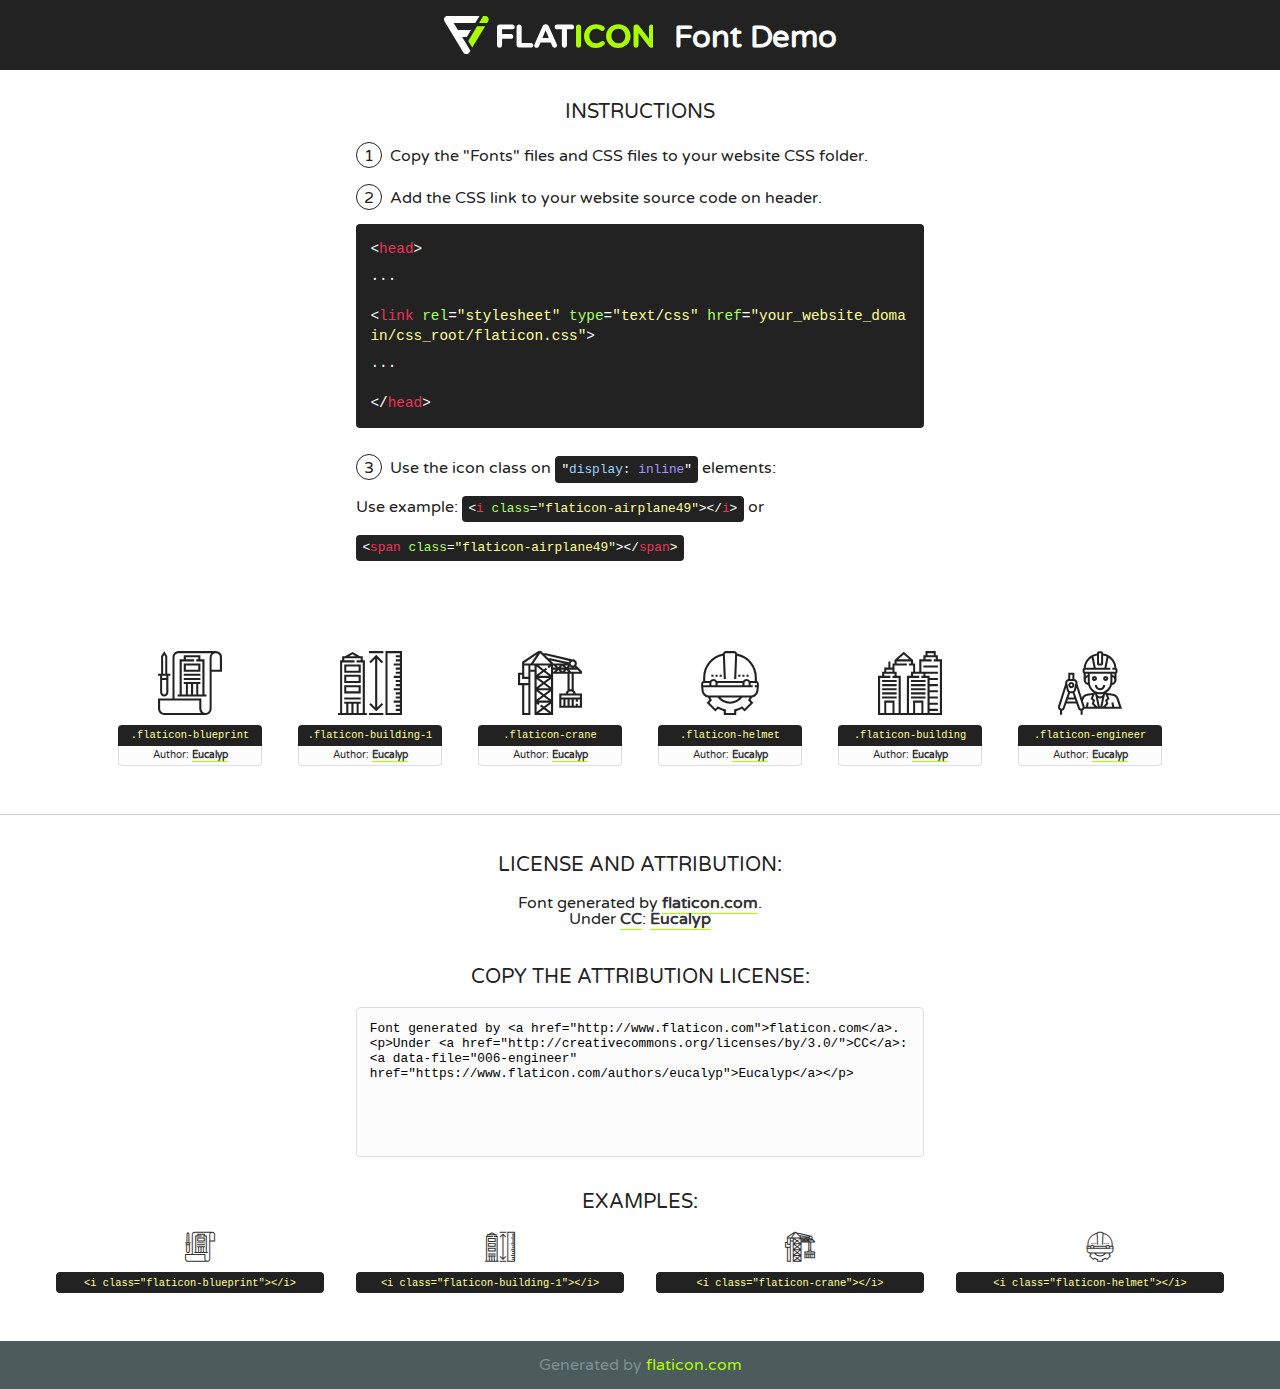
<file: assets/fonts/flaticon/font/flaticon.html>
<!DOCTYPE html>
<!--
  Flaticon icon font: Flaticon
  Creation date: 03/01/2018 11:00
-->
<html>
<!DOCTYPE html>
<html>

<head>
    <title>Flaticon WebFont</title>
    <link href="http://fonts.googleapis.com/css?family=Varela+Round" rel="stylesheet" type="text/css" />
    <link rel="stylesheet" type="text/css" href="flaticon.css">
    <meta charset="UTF-8">
    <style>
    html, body, div, span, applet, object, iframe,
    h1, h2, h3, h4, h5, h6, p, blockquote, pre,
    a, abbr, acronym, address, big, cite, code,
    del, dfn, em, img, ins, kbd, q, s, samp,
    small, strike, strong, sub, sup, tt, var,
    b, u, i, center,
    dl, dt, dd, ol, ul, li,
    fieldset, form, label, legend,
    table, caption, tbody, tfoot, thead, tr, th, td,
    article, aside, canvas, details, embed, 
    figure, figcaption, footer, header, hgroup, 
    menu, nav, output, ruby, section, summary,
    time, mark, audio, video {
        margin: 0;
        padding: 0;
        border: 0;
        font-size: 100%;
        font: inherit;
        vertical-align: baseline;
    }
    /* HTML5 display-role reset for older browsers */
    article, aside, details, figcaption, figure, 
    footer, header, hgroup, menu, nav, section {
        display: block;
    }
    body {
        line-height: 1;
    }
    ol, ul {
        list-style: none;
    }
    blockquote, q {
        quotes: none;
    }
    blockquote:before, blockquote:after,
    q:before, q:after {
        content: '';
        content: none;
    }
    table {
        border-collapse: collapse;
        border-spacing: 0;
    }
    body {
        font-family: 'Varela Round', Helvetica, Arial, sans-serif;
        font-size: 16px;
        color: #222;
    }
    a {
        color: #333;
        border-bottom: 1px solid #a9fd00;
        font-weight: bold;
        text-decoration: none;
    }
    * {
        -moz-box-sizing: border-box;
        -webkit-box-sizing: border-box;
        box-sizing: border-box;
        margin: 0;
        padding: 0;
    }
    [class^="flaticon-"]:before, [class*=" flaticon-"]:before, [class^="flaticon-"]:after, [class*=" flaticon-"]:after {
        font-family: Flaticon;
        font-size: 30px;
        font-style: normal;
        margin-left: 20px;
        color: #333;
    }
    .wrapper {
        max-width: 600px;
        margin: auto;
        padding: 0 1em;
    }
    .title {
        font-size: 1.25em;
        text-align: center;
        margin-bottom: 1em;
        text-transform: uppercase;
    }
    header {
        text-align: center;
        background-color: #222;
        color: #fff;
        padding: 1em;
    }
    header .logo {
        width: 210px;
        height: 38px;
        display: inline-block;
        vertical-align: middle;
        margin-right: 1em;
        border: none;
    }
    header strong {
        font-size: 1.95em;
        font-weight: bold;
        vertical-align: middle;
        margin-top: 5px;
        display: inline-block;
    }
    .demo {
        margin: 2em auto;
        line-height: 1.25em;
    }
    .demo ul li {
        margin-bottom: 1em;
    }
    .demo ul li .num {
        color: #222;
        border-radius: 20px;
        display: inline-block;
        width: 26px;
        padding: 3px;
        height: 26px;
        text-align: center;
        margin-right: 0.5em;
        border: 1px solid #222;
    }
    .demo ul li code {
        background-color: #222;
        border-radius: 4px;
        padding: 0.25em 0.5em;
        display: inline-block;
        color: #fff;
        font-family: Consolas,Monaco,Lucida Console,Liberation Mono,DejaVu Sans Mono,Bitstream Vera Sans Mono,Courier New, monospace;
        font-weight: lighter;
        margin-top: 1em;
        font-size: 0.8em;
        word-break: break-all;
    }
    .demo ul li code.big {
        padding: 1em;
        font-size: 0.9em;
    }
    .demo ul li code .red {
        color: #EF3159;
    }
    .demo ul li code .green {
        color: #ACFF65;
    }
    .demo ul li code .yellow {
        color: #FFFF99;
    }
    .demo ul li code .blue {
        color: #99D3FF;
    }
    .demo ul li code .purple {
        color: #A295FF;
    }
    .demo ul li code .dots {
        margin-top: 0.5em;
        display: block;
    }
    #glyphs {
        border-bottom: 1px solid #ccc;
        padding: 2em 0;
        text-align: center;
    }
    .glyph {
        display: inline-block;
        width: 9em;
        margin: 1em;
        text-align: center;
        vertical-align: top;
        background: #FFF;
    }
    .glyph .glyph-icon {
        padding: 10px;
        display: block;
        font-family:"Flaticon";
        font-size: 64px;
        line-height: 1;
    }
    .glyph .glyph-icon:before {
        font-size: 64px;
        color: #222;
        margin-left: 0;
    }
    .class-name {
        font-size: 0.65em;
        background-color: #222;
        color: #fff;
        border-radius: 4px 4px 0 0;
        padding: 0.5em;
        color: #FFFF99;
        font-family: Consolas,Monaco,Lucida Console,Liberation Mono,DejaVu Sans Mono,Bitstream Vera Sans Mono,Courier New, monospace;
    }
    .author-name {
        font-size: 0.6em;
        background-color: #fcfcfd;
        border: 1px solid #DEDEE4;
        border-top: 0;
        border-radius: 0 0 4px 4px;
        padding: 0.5em;
    }
    .class-name:last-child {
        font-size: 10px;
        color:#888;
    }
    .class-name:last-child a {
        font-size: 10px;
        color:#555;
    }
    .class-name:last-child a:hover {
        color:#a9fd00;
    }
    .glyph > input {
        display: block;
        width: 100px;
        margin: 5px auto;
        text-align: center;
        font-size: 12px;
        cursor: text;
    }
    .glyph > input.icon-input {
        font-family:"Flaticon";
        font-size: 16px;
        margin-bottom: 10px;
    }
    .attribution .title {
        margin-top: 2em;
    }
    .attribution textarea {
        background-color: #fcfcfd;
        padding: 1em;
        border: none;
        box-shadow: none;
        border: 1px solid #DEDEE4;
        border-radius: 4px;
        resize: none;
        width: 100%;
        height: 150px;
        font-size: 0.8em;
        font-family: Consolas,Monaco,Lucida Console,Liberation Mono,DejaVu Sans Mono,Bitstream Vera Sans Mono,Courier New, monospace;
        -webkit-appearance: none;
    }
    .iconsuse {
        margin: 2em auto;
        text-align: center;
        max-width: 1200px;
    }
    .iconsuse:after {
        content: '';
        display: table;
        clear: both;
    }
    .iconsuse .image {
        float: left;
        width: 25%;
        padding: 0 1em;
    }
    .iconsuse .image p {
        margin-bottom: 1em;
    }
    .iconsuse .image span {
        display: block;
        font-size: 0.65em;
        background-color: #222;
        color: #fff;
        border-radius: 4px;
        padding: 0.5em;
        color: #FFFF99;
        margin-top: 1em;
        font-family: Consolas,Monaco,Lucida Console,Liberation Mono,DejaVu Sans Mono,Bitstream Vera Sans Mono,Courier New, monospace;
    }
    #footer {
        text-align: center;
        background-color: #4C5B5C;
        color: #7c9192;
        padding: 1em;
    }
    #footer a {
        border: none;
        color: #a9fd00;
        font-weight: normal;
    }
    @media (max-width: 960px) {
        .iconsuse .image {
            width: 50%;
        }
    }
    @media (max-width: 560px) {
        .iconsuse .image {
            width: 100%;
        }
    }
    </style>
</head>

<body class="characters-off">

    <header>
        <a href="http://www.flaticon.com" target="_blank" class="logo">
            <svg version="1.1" xmlns="http://www.w3.org/2000/svg" xmlns:xlink="http://www.w3.org/1999/xlink" xmlns:a="http://ns.adobe.com/AdobeSVGViewerExtensions/3.0/" viewBox="0 0 560.875 102.036" enable-background="new 0 0 560.875 102.036" xml:space="preserve">
                <defs>
                </defs>
                <g>
                    <g class="letters">
                        <path fill="#ffffff" d="M141.596,29.675c0-3.777,2.985-6.767,6.764-6.767h34.438c3.426,0,6.15,2.728,6.15,6.15
                        c0,3.43-2.724,6.149-6.15,6.149h-27.674v13.091h23.719c3.429,0,6.151,2.724,6.151,6.15c0,3.43-2.723,6.149-6.151,6.149h-23.719
                        v17.574c0,3.773-2.986,6.761-6.764,6.761c-3.779,0-6.764-2.989-6.764-6.761V29.675z"></path>
                        <path fill="#ffffff" d="M193.844,29.149c0-3.781,2.985-6.767,6.764-6.767c3.776,0,6.763,2.985,6.763,6.767v42.957h25.039
                        c3.426,0,6.149,2.726,6.149,6.153c0,3.425-2.723,6.15-6.149,6.15h-31.802c-3.779,0-6.764-2.986-6.764-6.768V29.149z"></path>
                        <path fill="#ffffff" d="M241.891,75.71l21.438-48.407c1.492-3.341,4.215-5.357,7.906-5.357h0.792
                        c3.686,0,6.323,2.017,7.815,5.357l21.439,48.407c0.436,0.967,0.701,1.845,0.701,2.723c0,3.602-2.809,6.501-6.414,6.501
                        c-3.161,0-5.269-1.845-6.499-4.655l-4.132-9.661h-27.059l-4.301,10.102c-1.144,2.631-3.426,4.214-6.237,4.214
                        c-3.517,0-6.24-2.81-6.24-6.325C241.1,77.64,241.451,76.677,241.891,75.71z M279.932,58.666l-8.521-20.297l-8.526,20.297H279.932
                        z"></path>
                        <path fill="#ffffff" d="M314.864,35.387H301.86c-3.429,0-6.239-2.813-6.239-6.238c0-3.429,2.811-6.24,6.239-6.24h39.533
                        c3.426,0,6.237,2.811,6.237,6.24c0,3.425-2.811,6.238-6.237,6.238h-13.001v42.785c0,3.773-2.99,6.761-6.764,6.761
                        c-3.779,0-6.764-2.989-6.764-6.761V35.387z"></path>
                        <path fill="#A9FD00" d="M352.615,29.149c0-3.781,2.985-6.767,6.767-6.767c3.774,0,6.761,2.985,6.761,6.767v49.024
                        c0,3.773-2.987,6.761-6.761,6.761c-3.781,0-6.767-2.989-6.767-6.761V29.149z"></path>
                        <path fill="#A9FD00" d="M374.132,53.836v-0.179c0-17.481,13.178-31.801,32.065-31.801c9.22,0,15.459,2.458,20.557,6.238
                        c1.402,1.054,2.637,2.985,2.637,5.357c0,3.692-2.985,6.59-6.681,6.59c-1.845,0-3.071-0.702-4.044-1.319
                        c-3.776-2.813-7.729-4.393-12.562-4.393c-10.364,0-17.831,8.611-17.831,19.154v0.173c0,10.542,7.291,19.329,17.831,19.329
                        c5.715,0,9.492-1.756,13.359-4.834c1.049-0.874,2.458-1.491,4.039-1.491c3.429,0,6.325,2.813,6.325,6.236
                        c0,2.106-1.056,3.78-2.282,4.834c-5.539,4.834-12.036,7.733-21.878,7.733C387.572,85.464,374.132,71.493,374.132,53.836z"></path>
                        <path fill="#A9FD00" d="M433.009,53.836v-0.179c0-17.481,13.79-31.801,32.766-31.801c18.981,0,32.592,14.143,32.592,31.628v0.173
                        c0,17.483-13.785,31.807-32.769,31.807C446.625,85.464,433.009,71.32,433.009,53.836z M484.224,53.836v-0.179
                        c0-10.539-7.725-19.326-18.626-19.326c-10.893,0-18.449,8.611-18.449,19.154v0.173c0,10.542,7.73,19.329,18.626,19.329
                        C476.676,72.986,484.224,64.378,484.224,53.836z"></path>
                        <path fill="#A9FD00" d="M506.233,29.321c0-3.774,2.99-6.763,6.767-6.763h1.401c3.252,0,5.183,1.583,7.029,3.953l26.093,34.265
                        V29.059c0-3.692,2.99-6.677,6.681-6.677c3.683,0,6.671,2.985,6.671,6.677v48.934c0,3.78-2.987,6.765-6.764,6.765h-0.436
                        c-3.257,0-5.188-1.581-7.034-3.953l-27.056-35.492v32.944c0,3.687-2.985,6.676-6.678,6.676c-3.683,0-6.673-2.989-6.673-6.676
                        V29.321z"></path>
                    </g>
                    <g class="insignia">
                        <path fill="#ffffff" d="M48.372,56.137h12.517l11.156-18.537H37.186L25.688,18.539h57.825L94.668,0H9.271
                        C5.925,0,2.842,1.801,1.198,4.716c-1.644,2.907-1.593,6.482,0.134,9.343l50.38,83.501c1.678,2.781,4.689,4.476,7.938,4.476
                        c3.246,0,6.257-1.695,7.935-4.476l2.898-4.804L48.372,56.137z"></path>
                        <g class="i">
                            <path fill="#A9FD00" d="M93.575,18.539h0.031v0.004l21.652,0.004l2.705-4.488c1.727-2.861,1.778-6.436,0.133-9.343
                            C116.454,1.801,113.371,0,110.026,0h-5.294L93.575,18.539z"></path>
                            <polygon fill="#A9FD00" points="88.291,27.356 64.725,66.486 75.519,84.404 109.942,27.356"></polygon>
                        </g>
                    </g>
                </g>
            </svg>
        </a>
        <strong>Font Demo</strong>
    </header>


    <section class="demo wrapper">

        <p class="title">Instructions</p>

        <ul>
            <li>
                <span class="num">1</span>Copy the "Fonts" files and CSS files to your website CSS folder.
            </li>
            <li>
                <span class="num">2</span>Add the CSS link to your website source code on header.
                <code class="big">
                    &lt;<span class="red">head</span>&gt;
                    <br/><span class="dots">...</span>
                    <br/>&lt;<span class="red">link</span> <span class="green">rel</span>=<span class="yellow">"stylesheet"</span> <span class="green">type</span>=<span class="yellow">"text/css"</span> <span class="green">href</span>=<span class="yellow">"your_website_domain/css_root/flaticon.css"</span>&gt;
                    <br/><span class="dots">...</span>
                    <br/>&lt;/<span class="red">head</span>&gt;
                </code>
            </li>

            <li>
                <p>
                    <span class="num">3</span>Use the icon class on <code>"<span class="blue">display</span>:<span class="purple"> inline</span>"</code> elements:
                    <br />
                    Use example: <code>&lt;<span class="red">i</span> <span class="green">class</span>=<span class="yellow">&quot;flaticon-airplane49&quot;</span>&gt;&lt;/<span class="red">i</span>&gt;</code> or <code>&lt;<span class="red">span</span> <span class="green">class</span>=<span class="yellow">&quot;flaticon-airplane49&quot;</span>&gt;&lt;/<span class="red">span</span>&gt;</code>
            </li>
        </ul>

    </section>




   <section id="glyphs">          
    
      
        <div class="glyph"><div class="glyph-icon flaticon-blueprint"></div>
            <div class="class-name">.flaticon-blueprint</div>
            <div class="author-name">Author: <a data-file="001-blueprint" href="https://www.flaticon.com/authors/eucalyp">Eucalyp</a> </div> 
        </div>        
        
        <div class="glyph"><div class="glyph-icon flaticon-building-1"></div>
            <div class="class-name">.flaticon-building-1</div>
            <div class="author-name">Author: <a data-file="002-building-1" href="https://www.flaticon.com/authors/eucalyp">Eucalyp</a> </div> 
        </div>        
        
        <div class="glyph"><div class="glyph-icon flaticon-crane"></div>
            <div class="class-name">.flaticon-crane</div>
            <div class="author-name">Author: <a data-file="003-crane" href="https://www.flaticon.com/authors/eucalyp">Eucalyp</a> </div> 
        </div>        
        
        <div class="glyph"><div class="glyph-icon flaticon-helmet"></div>
            <div class="class-name">.flaticon-helmet</div>
            <div class="author-name">Author: <a data-file="004-helmet" href="https://www.flaticon.com/authors/eucalyp">Eucalyp</a> </div> 
        </div>        
        
        <div class="glyph"><div class="glyph-icon flaticon-building"></div>
            <div class="class-name">.flaticon-building</div>
            <div class="author-name">Author: <a data-file="005-building" href="https://www.flaticon.com/authors/eucalyp">Eucalyp</a> </div> 
        </div>        
        
        <div class="glyph"><div class="glyph-icon flaticon-engineer"></div>
            <div class="class-name">.flaticon-engineer</div>
            <div class="author-name">Author: <a data-file="006-engineer" href="https://www.flaticon.com/authors/eucalyp">Eucalyp</a> </div> 
        </div>        
        

    </section>



    <section class="attribution wrapper"   style="text-align:center;">

      <div class="title">License and attribution:</div><div class="attrDiv">Font generated by <a href="http://www.flaticon.com">flaticon.com</a>. <div><p>Under <a href="http://creativecommons.org/licenses/by/3.0/">CC</a>: <a data-file="006-engineer" href="https://www.flaticon.com/authors/eucalyp">Eucalyp</a></p>  </div>
      </div>
      <div class="title">Copy the Attribution License:</div>

    <textarea onclick="this.focus();this.select();">Font generated by &lt;a href=&quot;http://www.flaticon.com&quot;&gt;flaticon.com&lt;/a&gt;. <p>Under <a href="http://creativecommons.org/licenses/by/3.0/">CC</a>: <a data-file="006-engineer" href="https://www.flaticon.com/authors/eucalyp">Eucalyp</a></p>  
     </textarea>

    </section>

    <section class="iconsuse">

          <div class="title">Examples:</div>            
             
            <div class="image">
                <p>
                    <i class="glyph-icon flaticon-blueprint"></i> 
                    <span>&lt;i class=&quot;flaticon-blueprint&quot;&gt;&lt;/i&gt;</span>
                </p>
            </div>
            
            <div class="image">
                <p>
                    <i class="glyph-icon flaticon-building-1"></i> 
                    <span>&lt;i class=&quot;flaticon-building-1&quot;&gt;&lt;/i&gt;</span>
                </p>
            </div>
            
            <div class="image">
                <p>
                    <i class="glyph-icon flaticon-crane"></i> 
                    <span>&lt;i class=&quot;flaticon-crane&quot;&gt;&lt;/i&gt;</span>
                </p>
            </div>
            
            <div class="image">
                <p>
                    <i class="glyph-icon flaticon-helmet"></i> 
                    <span>&lt;i class=&quot;flaticon-helmet&quot;&gt;&lt;/i&gt;</span>
                </p>
            </div>
                       
        </div>
                            
    </section>

<div id="footer">
    <div>Generated by <a href="http://www.flaticon.com">flaticon.com</a>
    </div>
</div>



</body>
</html>
</file>
<file: assets/fonts/flaticon/font/flaticon.css>
/*
  	Flaticon icon font: Flaticon
  	Creation date: 03/01/2018 11:00
  	*/

@font-face {
  font-family: "Flaticon";
  src: url("./Flaticon.eot");
  src: url("./Flaticon.eot?#iefix") format("embedded-opentype"),
       url("./Flaticon.woff") format("woff"),
       url("./Flaticon.ttf") format("truetype"),
       url("./Flaticon.svg#Flaticon") format("svg");
  font-weight: normal;
  font-style: normal;
}

@media screen and (-webkit-min-device-pixel-ratio:0) {
  @font-face {
    font-family: "Flaticon";
    src: url("./Flaticon.svg#Flaticon") format("svg");
  }
}

[class^="flaticon-"]:before, [class*=" flaticon-"]:before,
[class^="flaticon-"]:after, [class*=" flaticon-"]:after {   
  font-family: Flaticon;
  font-style: normal;
}

.flaticon-blueprint:before { content: "\f100"; }
.flaticon-building-1:before { content: "\f101"; }
.flaticon-crane:before { content: "\f102"; }
.flaticon-helmet:before { content: "\f103"; }
.flaticon-building:before { content: "\f104"; }
.flaticon-engineer:before { content: "\f105"; }
</file>
